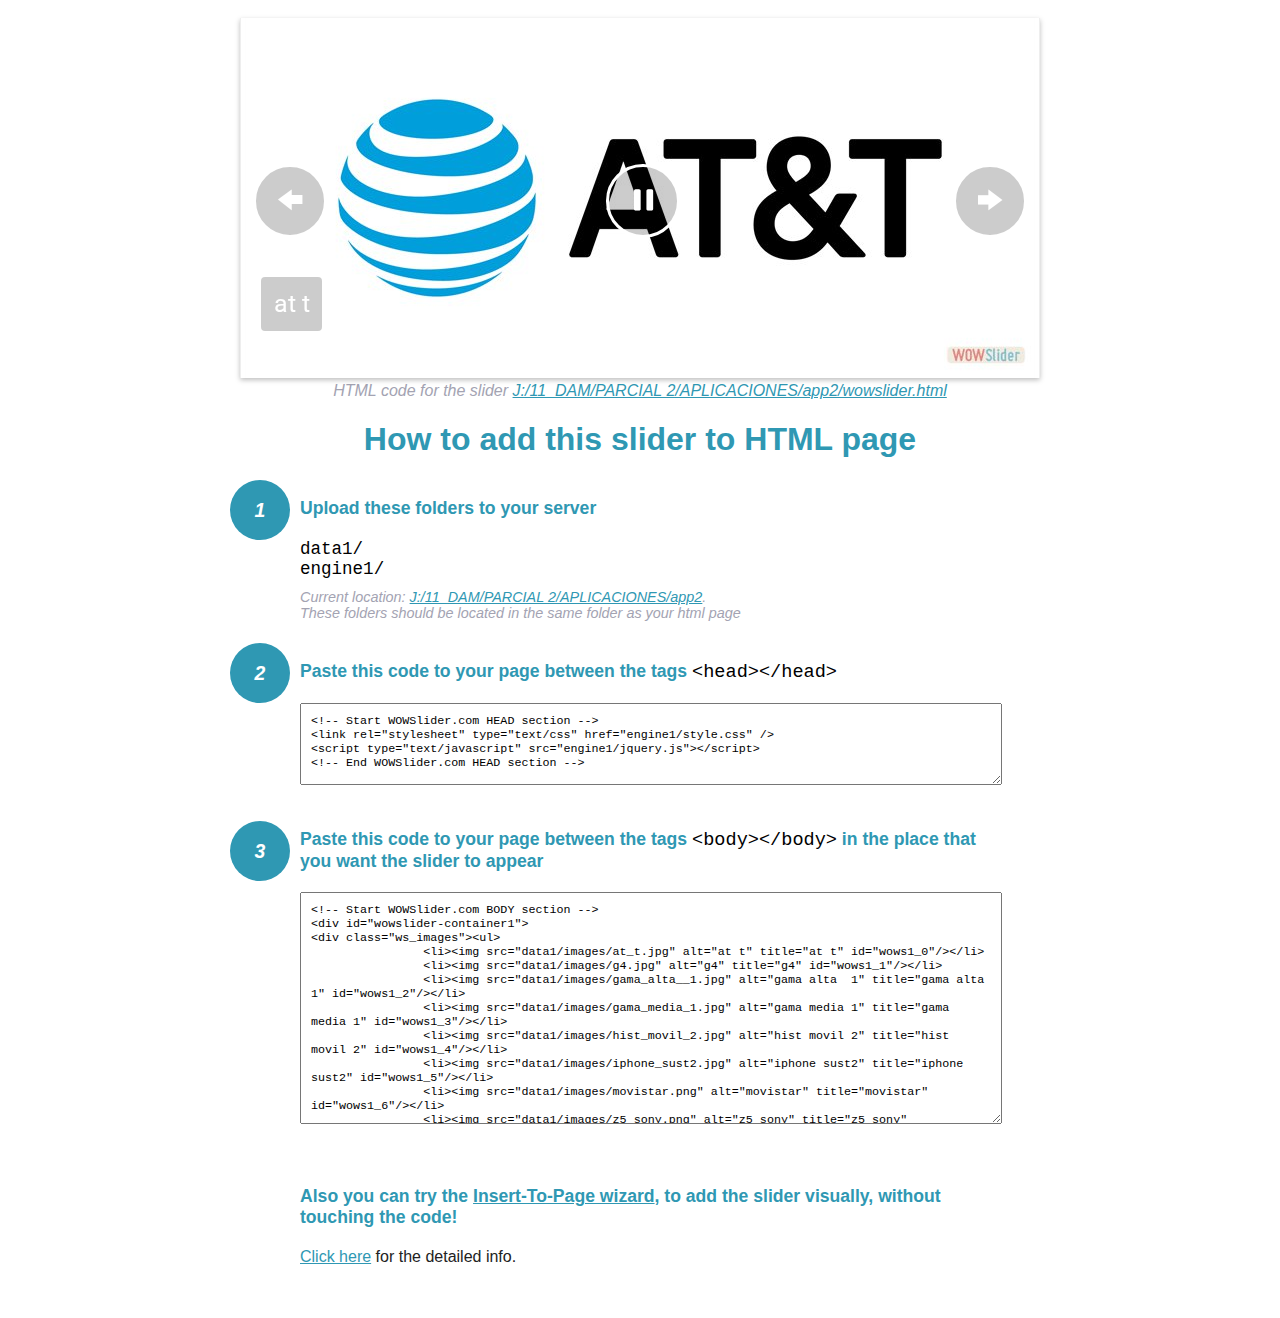
<file: wowslider-howto.html>
<!DOCTYPE html>
<html>
<head>
	<title>WOWSlider</title>
	<meta http-equiv="content-type" content="text/html; charset=utf-8" />
	<meta name="description" content="WOWSlider" />
	
	<!-- Start WOWSlider.com HEAD section --> <!-- add to the <head> of your page -->
	<link rel="stylesheet" type="text/css" href="engine1/style.css" />
	<script type="text/javascript" src="engine1/jquery.js"></script>
	<!-- End WOWSlider.com HEAD section -->


<style>
.instuction {
	font-family: sans-serif, Arial;
	display: block;
	margin: 0 auto;
	max-width: 820px;
	width: 100%;
	padding: 0 70px;
	color: #222;
	-webkit-box-sizing: border-box;
	-moz-box-sizing: border-box;
	box-sizing: border-box;
}
.instuction h1 img {
	max-width: 170px;
	vertical-align: middle;
	margin-bottom: 10px;
}
.instuction h1 {
	color: #2F98B3;
	text-align: center;
}
.instuction h2 {
	position: relative;
	font-size: 1.1em;
	color: #2F98B3;
	margin-bottom: 20px;
	margin-top: 40px;
}
.instuction h2 span.num {
	position: absolute;
	left: -70px;
	top: -18px;
	display: inline-block;
	vertical-align: middle;
	font-style: italic;
	font-size: 1.1em;
	width: 60px;
	height: 60px;
	line-height: 60px;
	text-align: center;
	background: #2F98B3;
	color: #fff;
	border-radius: 50%;
}
.instuction .mono {
	color: #000;
	font-family: monospace;
	font-size: 1.3em;
	font-weight: normal;
}
.instuction li.mono {
	font-size: 1.5em;
}

.instuction ul {
	font-size: 0.9em;
	margin-top: 0;
	padding-left: 0;
	list-style: none;
}
.instuction .note {
	color: #A3A3B2;
	font-style: italic;
	padding-top: 10px;
}
.instuction p.note {
	text-align: center;
	padding-top: 0;
	margin-top: 4px;
}
.instuction textarea {
	font-size: 0.9em;
	min-height: 60px;
	padding: 10px;
	margin: 0;
	overflow: auto;
	max-width: 100%;
	width: 100%;
}
.instuction a,
.instuction a:visited {
	color: #2F98B3;
}
</style>


</head>
<body style="margin:auto">

<br>

<!-- Start WOWSlider.com BODY section --> <!-- add to the <body> of your page -->
<div id="wowslider-container1">
<div class="ws_images"><ul>
		<li><img src="data1/images/at_t.jpg" alt="at t" title="at t" id="wows1_0"/></li>
		<li><img src="data1/images/g4.jpg" alt="g4" title="g4" id="wows1_1"/></li>
		<li><img src="data1/images/gama_alta__1.jpg" alt="gama alta  1" title="gama alta  1" id="wows1_2"/></li>
		<li><img src="data1/images/gama_media_1.jpg" alt="gama media 1" title="gama media 1" id="wows1_3"/></li>
		<li><img src="data1/images/hist_movil_2.jpg" alt="hist movil 2" title="hist movil 2" id="wows1_4"/></li>
		<li><img src="data1/images/iphone_sust2.jpg" alt="iphone sust2" title="iphone sust2" id="wows1_5"/></li>
		<li><img src="data1/images/movistar.png" alt="movistar" title="movistar" id="wows1_6"/></li>
		<li><img src="data1/images/z5_sony.png" alt="z5 sony" title="z5 sony" id="wows1_7"/></li>
		<li><a href="http://wowslider.com"><img src="data1/images/unefon.png" alt="responsive slider" title="unefon" id="wows1_8"/></a></li>
		<li><img src="data1/images/telcel.png" alt="Telcel" title="Telcel" id="wows1_9"/></li>
	</ul></div>
	<div class="ws_bullets"><div>
		<a href="#" title="at t"><span><img src="data1/tooltips/at_t.jpg" alt="at t"/>1</span></a>
		<a href="#" title="g4"><span><img src="data1/tooltips/g4.jpg" alt="g4"/>2</span></a>
		<a href="#" title="gama alta  1"><span><img src="data1/tooltips/gama_alta__1.jpg" alt="gama alta  1"/>3</span></a>
		<a href="#" title="gama media 1"><span><img src="data1/tooltips/gama_media_1.jpg" alt="gama media 1"/>4</span></a>
		<a href="#" title="hist movil 2"><span><img src="data1/tooltips/hist_movil_2.jpg" alt="hist movil 2"/>5</span></a>
		<a href="#" title="iphone sust2"><span><img src="data1/tooltips/iphone_sust2.jpg" alt="iphone sust2"/>6</span></a>
		<a href="#" title="movistar"><span><img src="data1/tooltips/movistar.png" alt="movistar"/>7</span></a>
		<a href="#" title="z5 sony"><span><img src="data1/tooltips/z5_sony.png" alt="z5 sony"/>8</span></a>
		<a href="#" title="unefon"><span><img src="data1/tooltips/unefon.png" alt="unefon"/>9</span></a>
		<a href="#" title="Telcel"><span><img src="data1/tooltips/telcel.png" alt="Telcel"/>10</span></a>
	</div></div><div class="ws_script" style="position:absolute;left:-99%"><a href="http://wowslider.com">jquery slider</a> by WOWSlider.com v8.7</div>
<div class="ws_shadow"></div>
</div>	
<script type="text/javascript" src="engine1/wowslider.js"></script>
<script type="text/javascript" src="engine1/script.js"></script>
<!-- End WOWSlider.com BODY section -->


<div class="instuction">
	<p class="note">HTML code for the slider <a href="file:///J:/11_DAM/PARCIAL 2/APLICACIONES/app2/wowslider.html">J:/11_DAM/PARCIAL 2/APLICACIONES/app2/wowslider.html</a></p>

	<h1>
		How to add this slider to HTML page
	</h1>

	<h2><span class="num">1</span> Upload these folders to your server</h2>
	<ul>
		<li class="mono">data1/</li>
		<li class="mono">engine1/</li>
		<li class="note">Current location: <a href="file:///J:/11_DAM/PARCIAL 2/APLICACIONES/app2">J:/11_DAM/PARCIAL 2/APLICACIONES/app2</a>. <br>These folders should be located in the same folder as your html page</li>
	</ul>

	<h2><span class="num">2</span> Paste this code to your page between the tags <span class="mono">&lt;head&gt;&lt;/head&gt;</span></h2>
	<textarea onclick="this.select()">&lt;!-- Start WOWSlider.com HEAD section --&gt;
&lt;link rel=&quot;stylesheet&quot; type=&quot;text/css&quot; href=&quot;engine1/style.css&quot; /&gt;
&lt;script type=&quot;text/javascript&quot; src=&quot;engine1/jquery.js&quot;&gt;&lt;/script&gt;
&lt;!-- End WOWSlider.com HEAD section --&gt;</textarea>


	<h2><span class="num" style="top: -8px;">3</span> Paste this code to your page between the tags <span class="mono">&lt;body&gt;&lt;/body&gt;</span> in the place that you want the slider to appear</h2>
	<textarea onclick="this.select()" rows="15">&lt;!-- Start WOWSlider.com BODY section --&gt;
&lt;div id=&quot;wowslider-container1&quot;&gt;
&lt;div class=&quot;ws_images&quot;&gt;&lt;ul&gt;
		&lt;li&gt;&lt;img src=&quot;data1/images/at_t.jpg&quot; alt=&quot;at t&quot; title=&quot;at t&quot; id=&quot;wows1_0&quot;/&gt;&lt;/li&gt;
		&lt;li&gt;&lt;img src=&quot;data1/images/g4.jpg&quot; alt=&quot;g4&quot; title=&quot;g4&quot; id=&quot;wows1_1&quot;/&gt;&lt;/li&gt;
		&lt;li&gt;&lt;img src=&quot;data1/images/gama_alta__1.jpg&quot; alt=&quot;gama alta  1&quot; title=&quot;gama alta  1&quot; id=&quot;wows1_2&quot;/&gt;&lt;/li&gt;
		&lt;li&gt;&lt;img src=&quot;data1/images/gama_media_1.jpg&quot; alt=&quot;gama media 1&quot; title=&quot;gama media 1&quot; id=&quot;wows1_3&quot;/&gt;&lt;/li&gt;
		&lt;li&gt;&lt;img src=&quot;data1/images/hist_movil_2.jpg&quot; alt=&quot;hist movil 2&quot; title=&quot;hist movil 2&quot; id=&quot;wows1_4&quot;/&gt;&lt;/li&gt;
		&lt;li&gt;&lt;img src=&quot;data1/images/iphone_sust2.jpg&quot; alt=&quot;iphone sust2&quot; title=&quot;iphone sust2&quot; id=&quot;wows1_5&quot;/&gt;&lt;/li&gt;
		&lt;li&gt;&lt;img src=&quot;data1/images/movistar.png&quot; alt=&quot;movistar&quot; title=&quot;movistar&quot; id=&quot;wows1_6&quot;/&gt;&lt;/li&gt;
		&lt;li&gt;&lt;img src=&quot;data1/images/z5_sony.png&quot; alt=&quot;z5 sony&quot; title=&quot;z5 sony&quot; id=&quot;wows1_7&quot;/&gt;&lt;/li&gt;
		&lt;li&gt;&lt;a href=&quot;http://wowslider.com&quot;&gt;&lt;img src=&quot;data1/images/unefon.png&quot; alt=&quot;responsive slider&quot; title=&quot;unefon&quot; id=&quot;wows1_8&quot;/&gt;&lt;/a&gt;&lt;/li&gt;
		&lt;li&gt;&lt;img src=&quot;data1/images/telcel.png&quot; alt=&quot;Telcel&quot; title=&quot;Telcel&quot; id=&quot;wows1_9&quot;/&gt;&lt;/li&gt;
	&lt;/ul&gt;&lt;/div&gt;
	&lt;div class=&quot;ws_bullets&quot;&gt;&lt;div&gt;
		&lt;a href=&quot;#&quot; title=&quot;at t&quot;&gt;&lt;span&gt;&lt;img src=&quot;data1/tooltips/at_t.jpg&quot; alt=&quot;at t&quot;/&gt;1&lt;/span&gt;&lt;/a&gt;
		&lt;a href=&quot;#&quot; title=&quot;g4&quot;&gt;&lt;span&gt;&lt;img src=&quot;data1/tooltips/g4.jpg&quot; alt=&quot;g4&quot;/&gt;2&lt;/span&gt;&lt;/a&gt;
		&lt;a href=&quot;#&quot; title=&quot;gama alta  1&quot;&gt;&lt;span&gt;&lt;img src=&quot;data1/tooltips/gama_alta__1.jpg&quot; alt=&quot;gama alta  1&quot;/&gt;3&lt;/span&gt;&lt;/a&gt;
		&lt;a href=&quot;#&quot; title=&quot;gama media 1&quot;&gt;&lt;span&gt;&lt;img src=&quot;data1/tooltips/gama_media_1.jpg&quot; alt=&quot;gama media 1&quot;/&gt;4&lt;/span&gt;&lt;/a&gt;
		&lt;a href=&quot;#&quot; title=&quot;hist movil 2&quot;&gt;&lt;span&gt;&lt;img src=&quot;data1/tooltips/hist_movil_2.jpg&quot; alt=&quot;hist movil 2&quot;/&gt;5&lt;/span&gt;&lt;/a&gt;
		&lt;a href=&quot;#&quot; title=&quot;iphone sust2&quot;&gt;&lt;span&gt;&lt;img src=&quot;data1/tooltips/iphone_sust2.jpg&quot; alt=&quot;iphone sust2&quot;/&gt;6&lt;/span&gt;&lt;/a&gt;
		&lt;a href=&quot;#&quot; title=&quot;movistar&quot;&gt;&lt;span&gt;&lt;img src=&quot;data1/tooltips/movistar.png&quot; alt=&quot;movistar&quot;/&gt;7&lt;/span&gt;&lt;/a&gt;
		&lt;a href=&quot;#&quot; title=&quot;z5 sony&quot;&gt;&lt;span&gt;&lt;img src=&quot;data1/tooltips/z5_sony.png&quot; alt=&quot;z5 sony&quot;/&gt;8&lt;/span&gt;&lt;/a&gt;
		&lt;a href=&quot;#&quot; title=&quot;unefon&quot;&gt;&lt;span&gt;&lt;img src=&quot;data1/tooltips/unefon.png&quot; alt=&quot;unefon&quot;/&gt;9&lt;/span&gt;&lt;/a&gt;
		&lt;a href=&quot;#&quot; title=&quot;Telcel&quot;&gt;&lt;span&gt;&lt;img src=&quot;data1/tooltips/telcel.png&quot; alt=&quot;Telcel&quot;/&gt;10&lt;/span&gt;&lt;/a&gt;
	&lt;/div&gt;&lt;/div&gt;&lt;div class=&quot;ws_script&quot; style=&quot;position:absolute;left:-99%&quot;&gt;&lt;a href=&quot;http://wowslider.com&quot;&gt;jquery slider&lt;/a&gt; by WOWSlider.com v8.7&lt;/div&gt;
&lt;div class=&quot;ws_shadow&quot;&gt;&lt;/div&gt;
&lt;/div&gt;	
&lt;script type=&quot;text/javascript&quot; src=&quot;engine1/wowslider.js&quot;&gt;&lt;/script&gt;
&lt;script type=&quot;text/javascript&quot; src=&quot;engine1/script.js&quot;&gt;&lt;/script&gt;
&lt;!-- End WOWSlider.com BODY section --&gt;</textarea>

<br><br>
<h2>Also you can try the <a href="http://wowslider.com/help/add-wowslider-to-page-2.html" target="_blank">Insert-To-Page wizard</a>, to add the slider visually, without touching the code!</h2>
<p>
	<a href="http://wowslider.com/help/add-wowslider-to-page-2.html" target="_blank">Click here</a> for the detailed info.
</p>
</div>

<br><br>
</body>
</html>
</file>
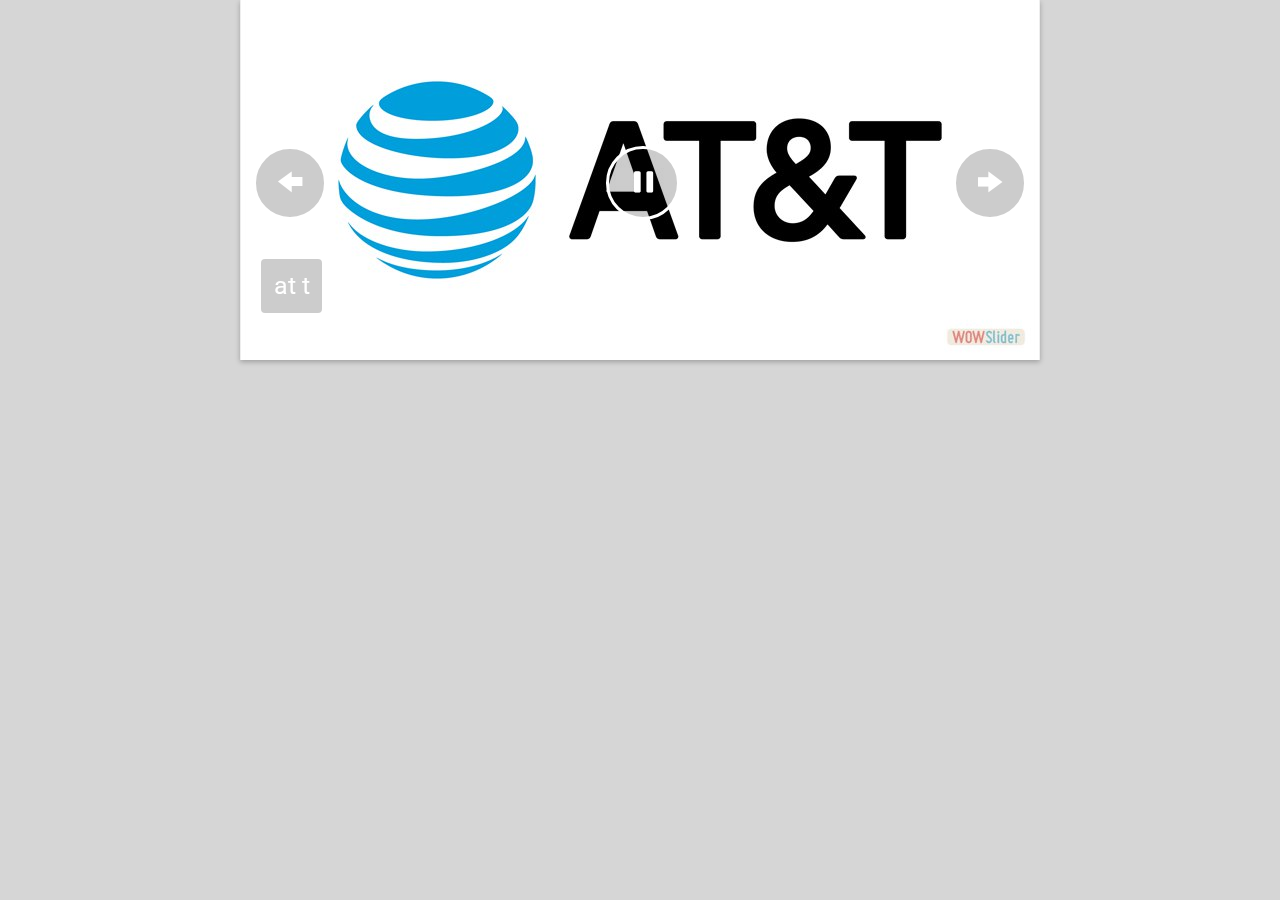
<file: wowslider.html>
<!DOCTYPE html>
<html>
<head>
	<title>Visor-app2</title>
	<meta http-equiv="content-type" content="text/html; charset=utf-8" />
	<meta name="description" content="Made with WOW Slider - Create beautiful, responsive image sliders in a few clicks. Awesome skins and animations. Jquery slider" />
	
	<!-- Start WOWSlider.com HEAD section --> <!-- add to the <head> of your page -->
	<link rel="stylesheet" type="text/css" href="engine1/style.css" />
	<script type="text/javascript" src="engine1/jquery.js"></script>
	<!-- End WOWSlider.com HEAD section -->

</head>
<body style="background-color:#d6d6d6;margin:auto">
	
	<!-- Start WOWSlider.com BODY section --> <!-- add to the <body> of your page -->
	<div id="wowslider-container1">
	<div class="ws_images"><ul>
		<li><img src="data1/images/at_t.jpg" alt="at t" title="at t" id="wows1_0"/></li>
		<li><img src="data1/images/g4.jpg" alt="g4" title="g4" id="wows1_1"/></li>
		<li><img src="data1/images/gama_alta__1.jpg" alt="gama alta  1" title="gama alta  1" id="wows1_2"/></li>
		<li><img src="data1/images/gama_media_1.jpg" alt="gama media 1" title="gama media 1" id="wows1_3"/></li>
		<li><img src="data1/images/hist_movil_2.jpg" alt="hist movil 2" title="hist movil 2" id="wows1_4"/></li>
		<li><img src="data1/images/iphone_sust2.jpg" alt="iphone sust2" title="iphone sust2" id="wows1_5"/></li>
		<li><img src="data1/images/movistar.png" alt="movistar" title="movistar" id="wows1_6"/></li>
		<li><img src="data1/images/z5_sony.png" alt="z5 sony" title="z5 sony" id="wows1_7"/></li>
		<li><a href="http://wowslider.com"><img src="data1/images/unefon.png" alt="responsive slider" title="unefon" id="wows1_8"/></a></li>
		<li><img src="data1/images/telcel.png" alt="Telcel" title="Telcel" id="wows1_9"/></li>
	</ul></div>
	<div class="ws_bullets"><div>
		<a href="#" title="at t"><span><img src="data1/tooltips/at_t.jpg" alt="at t"/>1</span></a>
		<a href="#" title="g4"><span><img src="data1/tooltips/g4.jpg" alt="g4"/>2</span></a>
		<a href="#" title="gama alta  1"><span><img src="data1/tooltips/gama_alta__1.jpg" alt="gama alta  1"/>3</span></a>
		<a href="#" title="gama media 1"><span><img src="data1/tooltips/gama_media_1.jpg" alt="gama media 1"/>4</span></a>
		<a href="#" title="hist movil 2"><span><img src="data1/tooltips/hist_movil_2.jpg" alt="hist movil 2"/>5</span></a>
		<a href="#" title="iphone sust2"><span><img src="data1/tooltips/iphone_sust2.jpg" alt="iphone sust2"/>6</span></a>
		<a href="#" title="movistar"><span><img src="data1/tooltips/movistar.png" alt="movistar"/>7</span></a>
		<a href="#" title="z5 sony"><span><img src="data1/tooltips/z5_sony.png" alt="z5 sony"/>8</span></a>
		<a href="#" title="unefon"><span><img src="data1/tooltips/unefon.png" alt="unefon"/>9</span></a>
		<a href="#" title="Telcel"><span><img src="data1/tooltips/telcel.png" alt="Telcel"/>10</span></a>
	</div></div><div class="ws_script" style="position:absolute;left:-99%"><a href="http://wowslider.com">jquery slider</a> by WOWSlider.com v8.7</div>
	<div class="ws_shadow"></div>
	</div>	
	<script type="text/javascript" src="engine1/wowslider.js"></script>
	<script type="text/javascript" src="engine1/script.js"></script>
	<!-- End WOWSlider.com BODY section -->

</body>
</html>
</file>
<file: engine1/style.css>
/*
 *	generated by WOW Slider 8.7
 *	template Epsilon
 */
@import url(https://fonts.googleapis.com/css?family=Roboto&subset=latin,cyrillic-ext,latin-ext,cyrillic,greek-ext,greek,vietnamese);
@font-face {
  font-family: 'ws-ctrl-mfglabs';
  src: url('ws-ctrl-mfglabs.eot');
  src: url('ws-ctrl-mfglabs.eot#iefix') format('embedded-opentype'),
       url('ws-ctrl-mfglabs.svg#ws-ctrl-mfglabs') format('svg');
  font-weight: normal;
  font-style: normal;
}
@font-face {
  font-family: 'ws-ctrl-mfglabs';
  src: url('[data-uri]') format('woff'),
   	url('[data-uri]') format('truetype');
}
#wowslider-container1 { 
	display: table;
	zoom: 1; 
	position: relative;
	width: 100%;
	max-width: 800px;
	max-height:360px;
	margin:0px auto 0px;
	z-index:90;
	text-align:left; /* reset align=center */
	font-size: 10px;
	text-shadow: none; /* fix some user styles */

	/* reset box-sizing (to boostrap friendly) */
	-webkit-box-sizing: content-box;
	-moz-box-sizing: content-box;
	box-sizing: content-box; 
}
* html #wowslider-container1{ width:800px }
#wowslider-container1 .ws_images ul{
	position:relative;
	width: 10000%; 
	height:100%;
	left:0;
	list-style:none;
	margin:0;
	padding:0;
	border-spacing:0;
	overflow: visible;
	/*table-layout:fixed;*/
}
#wowslider-container1 .ws_images ul li{
	position: relative;
	width:1%;
	height:100%;
	line-height:0; /*opera*/
	overflow: hidden;
	float:left;
	/*font-size:0;*/
	padding:0 0 0 0 !important;
	margin:0 0 0 0 !important;
}

#wowslider-container1 .ws_images{
	position: relative;
	left:0;
	top:0;
	height:100%;
	max-height:360px;
	max-width: 800px;
	vertical-align: top;
	border:none;
	overflow: hidden;
}
#wowslider-container1 .ws_images ul a{
	width:100%;
	height:100%;
	max-height:360px;
	display:block;
	color:transparent;
}
#wowslider-container1 img{
	max-width: none !important;
}
#wowslider-container1 .ws_images .ws_list img,
#wowslider-container1 .ws_images > div > img{
	width:100%;
	border:none 0;
	max-width: none;
	padding:0;
	margin:0;
}
#wowslider-container1 .ws_images > div > img {
	max-height:360px;
}

#wowslider-container1 .ws_images iframe {
	position: absolute;
	z-index: -1;
}

#wowslider-container1 .ws-title > div {
	display: inline-block !important;
}

#wowslider-container1 a{ 
	text-decoration: none; 
	outline: none; 
	border: none; 
}

#wowslider-container1  .ws_bullets { 
	float: left;
	position:absolute;
	z-index:70;
}
#wowslider-container1  .ws_bullets div{
	position:relative;
	float:left;
	font-size: 0px;
}
/* compatibility with Joomla styles */
#wowslider-container1  .ws_bullets a {
	line-height: 0;
}

#wowslider-container1  .ws_script{
	display:none;
}
#wowslider-container1 sound, 
#wowslider-container1 object{
	position:absolute;
}

/* prevent some of users reset styles */
#wowslider-container1 .ws_effect {
	position: static;
	width: 100%;
	height: 100%;
}

#wowslider-container1 .ws_photoItem {
	border: 2em solid #fff;
	margin-left: -2em;
	margin-top: -2em;
}
#wowslider-container1 .ws_cube_side {
	background: #A6A5A9;
}


#wowslider-container1.ws_gestures {
	cursor: -webkit-grab;
	cursor: -moz-grab;
	cursor: url("[data-uri]"), move;
}
#wowslider-container1.ws_gestures.ws_grabbing {
	cursor: -webkit-grabbing;
	cursor: -moz-grabbing;
	cursor: url("[data-uri]"), move;
}

/* hide controls when video start play */
#wowslider-container1.ws_video_playing .ws_bullets,
#wowslider-container1.ws_video_playing .ws_fullscreen,
#wowslider-container1.ws_video_playing .ws_next,
#wowslider-container1.ws_video_playing .ws_prev {
	display: none;
}


/* youtube/vimeo buttons */
#wowslider-container1 .ws_video_btn {
	position: absolute;
	display: none;
	cursor: pointer;
	top: 0;
	left: 0;
	width: 100%;
	height: 100%;
	z-index: 55;
}
#wowslider-container1 .ws_video_btn.ws_youtube,
#wowslider-container1 .ws_video_btn.ws_vimeo {
	display: block;
}
#wowslider-container1 .ws_video_btn div {
	position: absolute;
	background-image: url(./playvideo.png);
	background-size: 200%;
	top: 50%;
	left: 50%;
	width: 7em;
	height: 5em;
	margin-left: -3.5em;
	margin-top: -2.5em;
}
#wowslider-container1 .ws_video_btn.ws_youtube div {
	background-position: 0 0;
}
#wowslider-container1 .ws_video_btn.ws_youtube:hover div {
	background-position: 100% 0;
}
#wowslider-container1 .ws_video_btn.ws_vimeo div {
	background-position: 0 100%;
}
#wowslider-container1 .ws_video_btn.ws_vimeo:hover div {
	background-position: 100% 100%;
}

#wowslider-container1 .ws_playpause.ws_hide {
	display: none !important;
}

#wowslider-container1 .ws_images {
	box-shadow: 0px 2px 5px 0 rgba(0, 0, 0, 0.26);
	-webkit-transition: box-shadow .5s cubic-bezier(.4,0,.2,1);
	transition: box-shadow .5s cubic-bezier(.4,0,.2,1);
}
#wowslider-container1 .ws_images:hover {
	box-shadow: 0px 17px 50px rgba(0, 0, 0, 0.19);
}
#wowslider-container1 .ws_bullets { 
	padding: 10px; 
}
#wowslider-container1 .ws_bullets a { 
	position: relative;
    text-shadow: none;
    color: transparent;
    display: inline-block;
    width: 9px;
    height: 9px;
    margin: 3px 3px;
    border-radius: 50%;
    border: 2px solid rgba(255,255,255,0.5);
}

#wowslider-container1 .ws_bullets a.ws_selbull {
	border: 2px solid;
	border-color: #ffffff;
}

#wowslider-container1 a.ws_next,
#wowslider-container1 a.ws_prev {
	font: 2.6em "ws-ctrl-mfglabs";
	width: 2.6em;
	height: 2.6em;
	margin-top:-1.3em;
}

#wowslider-container1 a.ws_next,
#wowslider-container1 a.ws_prev,
#wowslider-container1 .ws_playpause {
	position:absolute;
	top:50%;
	z-index:60;
	color: #FFFFFF;
	overflow: hidden;
	border-radius: 50%;
    border: 3px solid;
    border-color: #ffffff;
	background-color: rgba(0,0,0,0.2);
}

#wowslider-container1 a.ws_next,
#wowslider-container1 a.ws_prev,
#wowslider-container1 .ws_playpause {
	-webkit-transition: background-color 0.3s ease 0s;					
	-moz-transition: background-color 0.3s ease 0s;
	transition: background-color 0.3s ease 0s;	  					  					
}	
#wowslider-container1 a.ws_next:hover,
#wowslider-container1 a.ws_prev:hover,
#wowslider-container1 .ws_playpause:hover {
	background-color: rgba(0,0,0,0.5);
}

#wowslider-container1 a.ws_next {
	right: 0.5em;
}
#wowslider-container1 a.ws_prev {
	left: 0.5em;
}
#wowslider-container1 a.ws_next:after,
#wowslider-container1 a.ws_prev:after {
	display: block;
	text-align: center;
	line-height: 2.6em;	
	line-height: 2.8em\9; /* ie9 hack */
}
/* IE10+ hacks */
_:-ms-input-placeholder, :root #wowslider-container1 a.ws_next:after {line-height: 2.8em;}
_:-ms-input-placeholder, :root #wowslider-container1 a.ws_prev:after {line-height: 2.8em;}
#wowslider-container1 a.ws_next:after{
	content:'\e801';
}
#wowslider-container1 a.ws_prev:after{
	content:'\e800';
}

/*playpause*/
#wowslider-container1 .ws_playpause {
	font: 2.6em "ws-ctrl-mfglabs";
	width: 2.6em;
	height: 2.6em;
	left: 50%;
	z-index: 59;
	margin-top:-1.3em;
	margin-left: -1.3em;
}
#wowslider-container1 .ws_playpause:after{
	display: block;
	text-align: center;
	line-height: 2.6em;
	line-height: 2.8em\9; /* ie9 hack */
}
/* IE10+ hacks */
_:-ms-input-placeholder, :root #wowslider-container1 .ws_playpause:after {line-height: 2.8em;}
#wowslider-container1 .ws_pause:after {
	content: '\e803';
}
#wowslider-container1 .ws_play:after {
	content: '\e802';
}
/* bottom center */
#wowslider-container1  .ws_bullets {
	bottom:10px;
	left:50%;
}
#wowslider-container1  .ws_bullets div{
	left:-50%;
}#wowslider-container1 .ws-title{
	position: absolute;	
	font: 1.4em 'Roboto', sans-serif;
	margin-right:10em;
	z-index: 50;
    color: #FFFFFF;
	left: 0.3em;
	background: none;
	padding: 1em;
	bottom: 30px;
	top: auto;
	opacity: 1;
}
#wowslider-container1 .ws-title div,
#wowslider-container1 .ws-title span{
	display:inline-block;
	padding: 0.5em;
}
#wowslider-container1 .ws-title div{
	display:block;
	margin-top:0.5em;
	font-size: 1.1em;
	padding: 1em;
	line-height: 1.15em;
	color:#000000;
	border: 3px solid;
	border-color: #ffffff;
	border-radius: 7px;
	background-color: rgba(255,255,255,1);
}
#wowslider-container1 .ws-title span{
    font-size: 1.8em;
	border: 3px solid;
	border-color: #ffffff;	
	border-radius: 7px;
	background-color: rgba(0, 0, 0, 0.2);
}#wowslider-container1 .ws_images > ul{
	animation: wsBasic 40s infinite;
	-moz-animation: wsBasic 40s infinite;
	-webkit-animation: wsBasic 40s infinite;
}
@keyframes wsBasic{0%{left:-0%} 5%{left:-0%} 10%{left:-100%} 15%{left:-100%} 20%{left:-200%} 25%{left:-200%} 30%{left:-300%} 35%{left:-300%} 40%{left:-400%} 45%{left:-400%} 50%{left:-500%} 55%{left:-500%} 60%{left:-600%} 65%{left:-600%} 70%{left:-700%} 75%{left:-700%} 80%{left:-800%} 85%{left:-800%} 90%{left:-900%} 95%{left:-900%} }
@-moz-keyframes wsBasic{0%{left:-0%} 5%{left:-0%} 10%{left:-100%} 15%{left:-100%} 20%{left:-200%} 25%{left:-200%} 30%{left:-300%} 35%{left:-300%} 40%{left:-400%} 45%{left:-400%} 50%{left:-500%} 55%{left:-500%} 60%{left:-600%} 65%{left:-600%} 70%{left:-700%} 75%{left:-700%} 80%{left:-800%} 85%{left:-800%} 90%{left:-900%} 95%{left:-900%} }
@-webkit-keyframes wsBasic{0%{left:-0%} 5%{left:-0%} 10%{left:-100%} 15%{left:-100%} 20%{left:-200%} 25%{left:-200%} 30%{left:-300%} 35%{left:-300%} 40%{left:-400%} 45%{left:-400%} 50%{left:-500%} 55%{left:-500%} 60%{left:-600%} 65%{left:-600%} 70%{left:-700%} 75%{left:-700%} 80%{left:-800%} 85%{left:-800%} 90%{left:-900%} 95%{left:-900%} }

#wowslider-container1 .ws_bullets  a img{
	text-indent:0;
	display:block;
	bottom:15px;
	left:-53px;
	visibility:hidden;
	position:absolute;
    border: 1px solid #FFFFFF;
	max-width:none;
}
#wowslider-container1 .ws_bullets a:hover img{
	visibility:visible;
}

#wowslider-container1 .ws_bulframe div div{
	height:48px;
	overflow:visible;
	position:relative;
}
#wowslider-container1 .ws_bulframe div {
	left:0;
	overflow:hidden;
	position:relative;
	width:106px;
	background-color:#FFFFFF;
}
#wowslider-container1  .ws_bullets .ws_bulframe{
	display:none;
	bottom:25px;
	margin-left:5px;
	overflow:visible;
	position:absolute;
	cursor:pointer;
    border: 3px solid;
    border-color: #ffffff;
    border-radius: 5px;
}#wowslider-container1 .ws_bulframe div div{
	height: auto;
}

@media all and (max-width:760px) {
	#wowslider-container1 .ws_fullscreen {
		display: block;
	}
}
@media all and (max-width:400px){
	#wowslider-container1 .ws_controls,
	#wowslider-container1 .ws_bullets,
	#wowslider-container1 .ws_thumbs{
		display: none
	}
}
</file>
